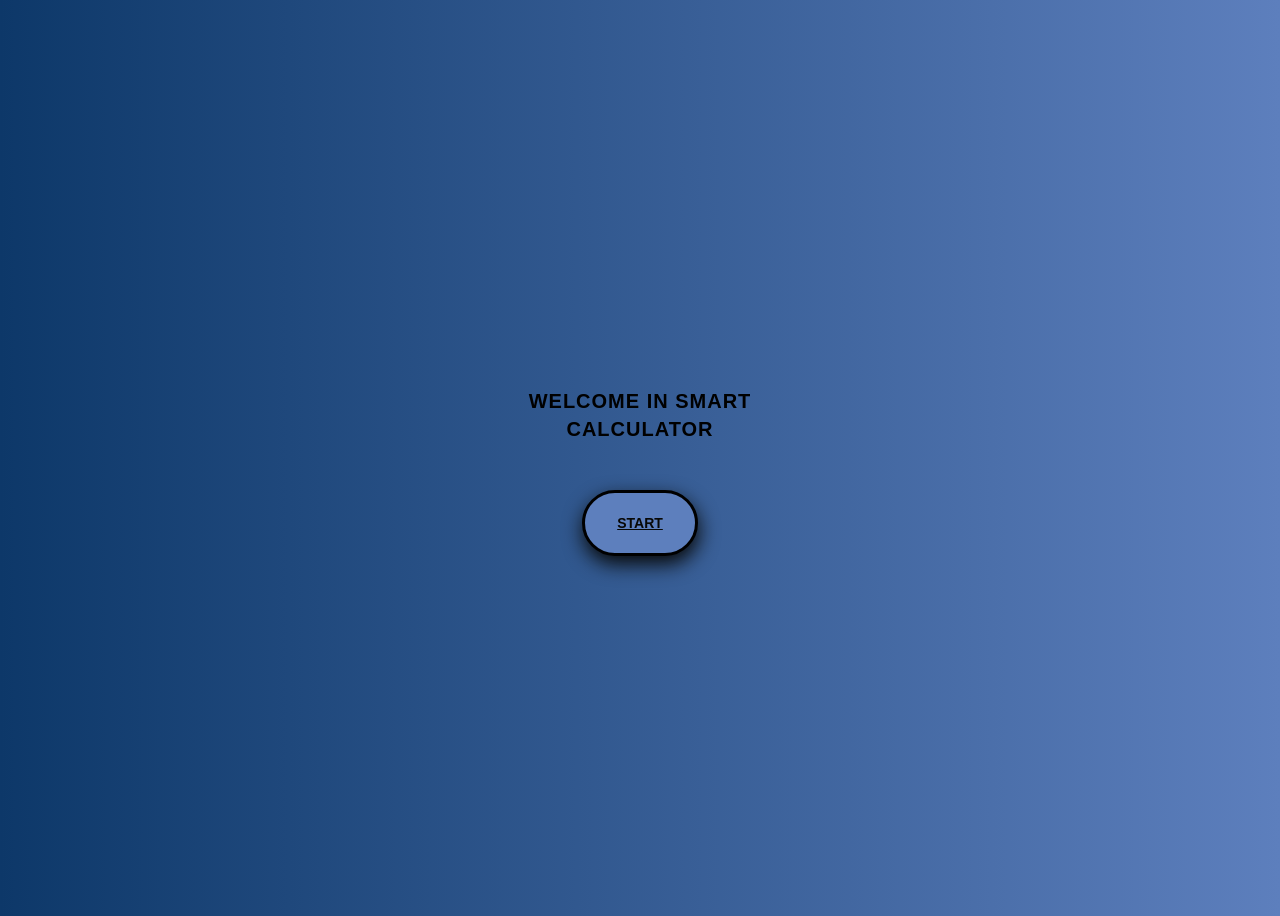
<file: index.html>
<!DOCTYPE html>
<html lang="en">

<head>
    <meta charset="UTF-8">
    <meta name="viewport" content="width=device-width, initial-scale=1.0">
    <meta name="theme-color" content="#101820">
    <meta name=" color-scheme" content="dark-light">
    <link rel="stylesheet" href="style.css">
    <link rel="manifest" href="manifest.json">
    <link rel="icon" href="icone.png">
    <link rel="apple-touch-icon" href="icone.png">
    <title>calculator</title>
</head>

<body>
    <main class=" WELCOME-screen">
        <div class=" WELCOME-content">
            <h4> WELCOME IN SMART <br>
                CALCULATOR
            </h4>
            <a href="Final.html" class="start-button">
                START
            </a>
        </div>
    </main>
</body>
</body>


</html>
</file>
<file: style.css>
body {
    background: linear-gradient(to left, #5d7fbd, #0d3869);
    font-family: Arial, Helvetica, sans-serif;
}


.WELCOME-screen {
    width: 100%;
    min-height: 100vh;
    display: flex;
    justify-content: center;
    align-items: center;
}


.WELCOME-content {
    display: flex;
    flex-direction: column;
    align-items: center;
    justify-content: center;
    text-align: center;
    gap: 20px;
}

.WELCOME-content h4 {
    font-size: 20px;
    font-weight: bolder;
    line-height: 1.4;
    letter-spacing: 1px;
}

.start-button {
    display: flex;
    justify-content: center;
    align-items: center;
    width: 110px;
    height: 60px;
    background: #5d7fbd;
    color: rgb(8, 8, 6);
    font-size: 14px;
    font-weight: bold;
    border: 3px solid black;
    border-radius: 60px;
    box-shadow: 1px 8px 20px;

}

.start-button:hover {
    background: #0088cc;
    transform: translateY(-4px);
    box-shadow: 1px 8px 20px;
}
</file>
